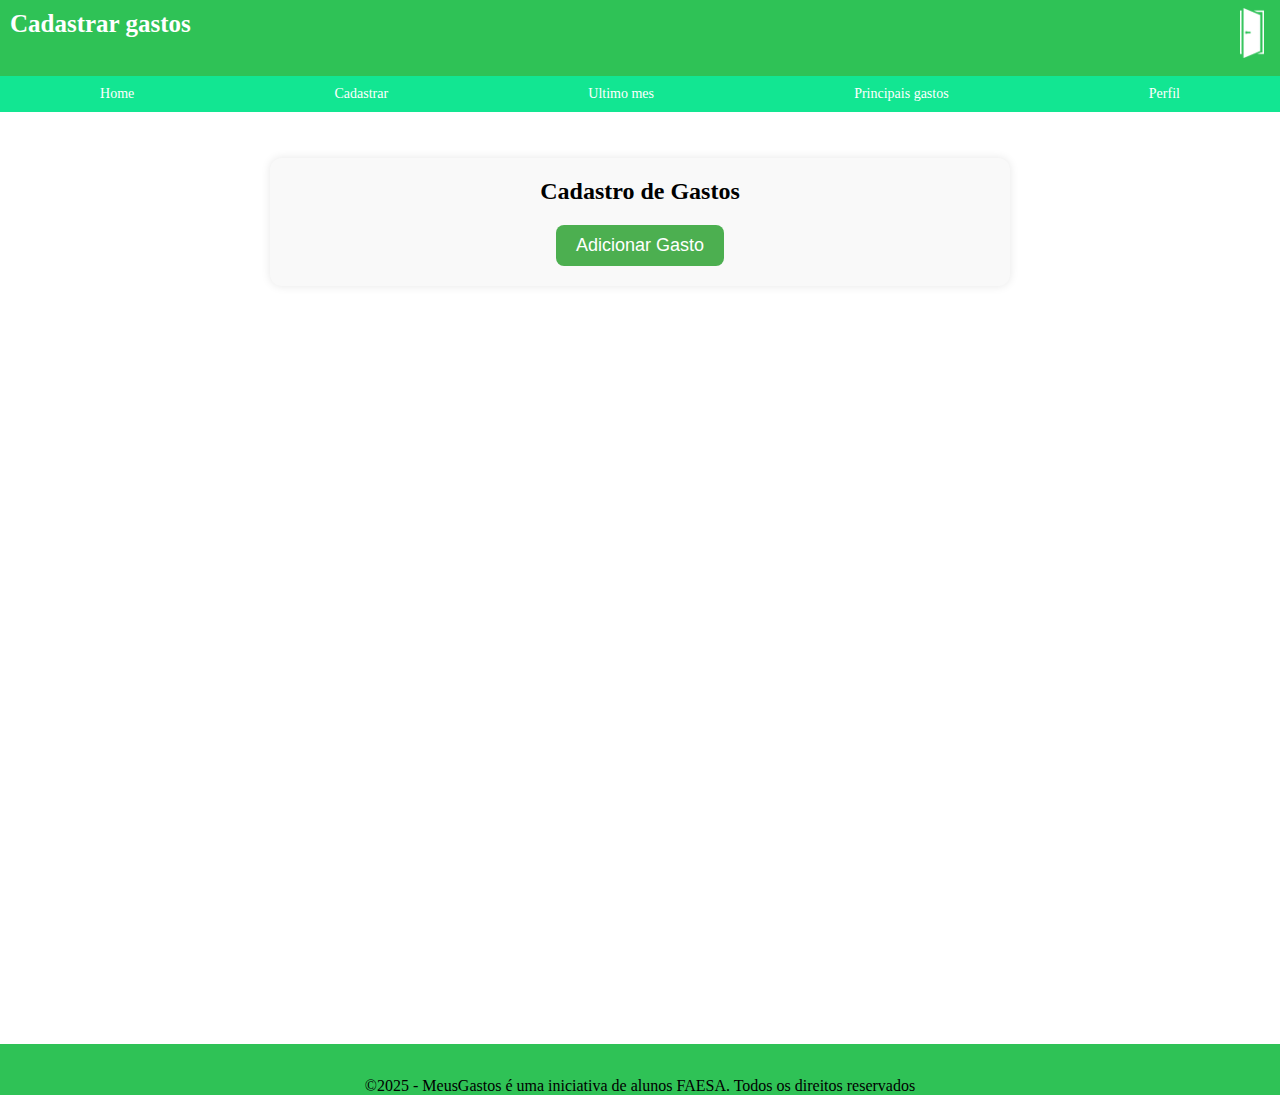
<file: Cadastro_gastos.html>
<!DOCTYPE html>

<html lang="pt-br">
<head>
<meta charset="utf-8"/>
<meta content="width=device-width, initial-scale=1.0" name="viewport"/>
<title>MeusGastos</title>
<link href="styles.css" rel="stylesheet"/>
<style>
.btn-cadastrar {
    font-size: 18px;
    padding: 10px 20px;
    background-color: #4caf50;
    color: white;
    border: none;
    border-radius: 8px;
    cursor: pointer;
    transition: background-color 0.3s ease;
}
.btn-cadastrar:hover {
    background-color: #45a049;
}
</style></head>
<body>
<nav>
<header>
<div class="pag_atual">Cadastrar gastos</div>
<div id="logout" title="Sair"><a href="Login_MeusGastos.html"><img alt="Botão de logout" class="icone" src="Icone sair.png"/></a></div>
<nav>
<section class="Menu"> <!--Menu de opções-->
<a href="index.html"><div class="MenuItem">Home</div></a> <!--Atenção para adicionar o div dentro do a, pois a ideia é transformar o campo inteiro em um link, e não apenas o testo-->
<a href="Cadastro_gastos.html"><div class="MenuItem">Cadastrar</div></a>
<a href="ultimo_mes.html"><div class="MenuItem">Ultimo mes</div></a>
<a href="principais_gastos.html"><div class="MenuItem">Principais gastos</div></a>
<a href="Perfil.html"><div class="MenuItem">Perfil</div></a>
</section>
</nav>
</header>
</nav>
<main><section style="max-width: 700px; margin: 30px auto; padding: 20px; background: #f9f9f9; border-radius: 12px; box-shadow: 0 0 10px rgba(0,0,0,0.1);"><h2 style="text-align: center; margin-bottom: 20px;">Cadastro de Gastos</h2><div align="center">
<button class="btn-cadastrar" onclick="cadastrarGasto()" p-align="center">Adicionar Gasto</button></div>
<div id="gastos"></div>
</section></main>
<nav>
<footer>
<div class="posicionamento_direitos">
<div id="direitos_autorais">©2025 - MeusGastos é uma iniciativa de alunos FAESA. Todos os direitos reservados</div>
</div>
</footer>
</nav>
<script src="Cadastro_gastos.js"></script>
</body>
</html>
</file>
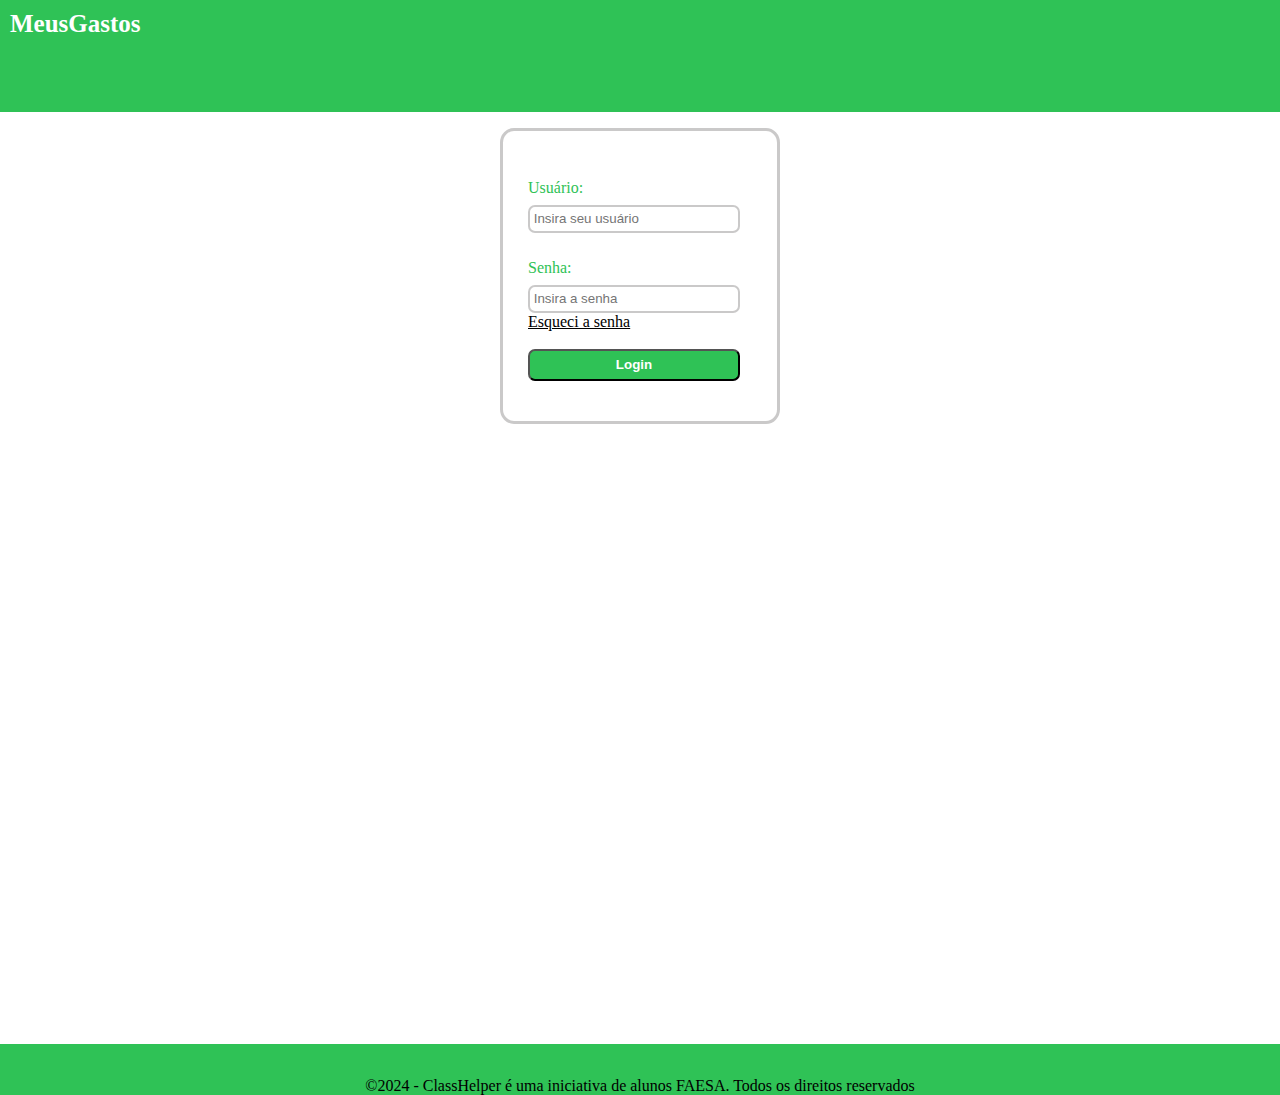
<file: Login_MeusGastos.html>
<!DOCTYPE html>
<html lang="pt-br">
<head>
    <meta charset="UTF-8">
    <meta name="viewport" content="width=device-width, initial-scale=1.0">
    <title>login - MeusGastos</title>
    <link rel="stylesheet" href="styles.css">
</head>
<body>
    <nav>
        <header>
            <div class="pag_atual">MeusGastos</div>
        </header>
    </nav>
    <nav>
        <main >
            <form action="index.html" method="post">
                <div id="login_box">
                    <section>
                        <div>
                            <p>Usuário:</p>
                        </div>
                        <div>
                            <input type="text" name="username" id="usuario" placeholder=" Insira seu usuário">
                        </div>
                        <br>
                        <div>
                            <p>Senha:</p>
                        </div>
                        <div>
                            <input type="password" name="pass" id="senha" placeholder=" Insira a senha">
                        </div>
                        <div id="recuperar_senha">
                            <a href="">Esqueci a senha</a>
                        </div>
                        <br>
                        <div>
                            <button type="submit">Login</button>
                        </div>
                    </section>
                </div>
    
            </form>
        </main>
    </nav>
    <nav>
        <footer>
            <div class="posicionamento_direitos">
                <div id="direitos_autorais">&copy;2024 - ClassHelper é uma iniciativa de alunos FAESA. Todos os direitos reservados</div>                    
            </div>
        </footer>
    </nav>
</body>
</html>
</file>
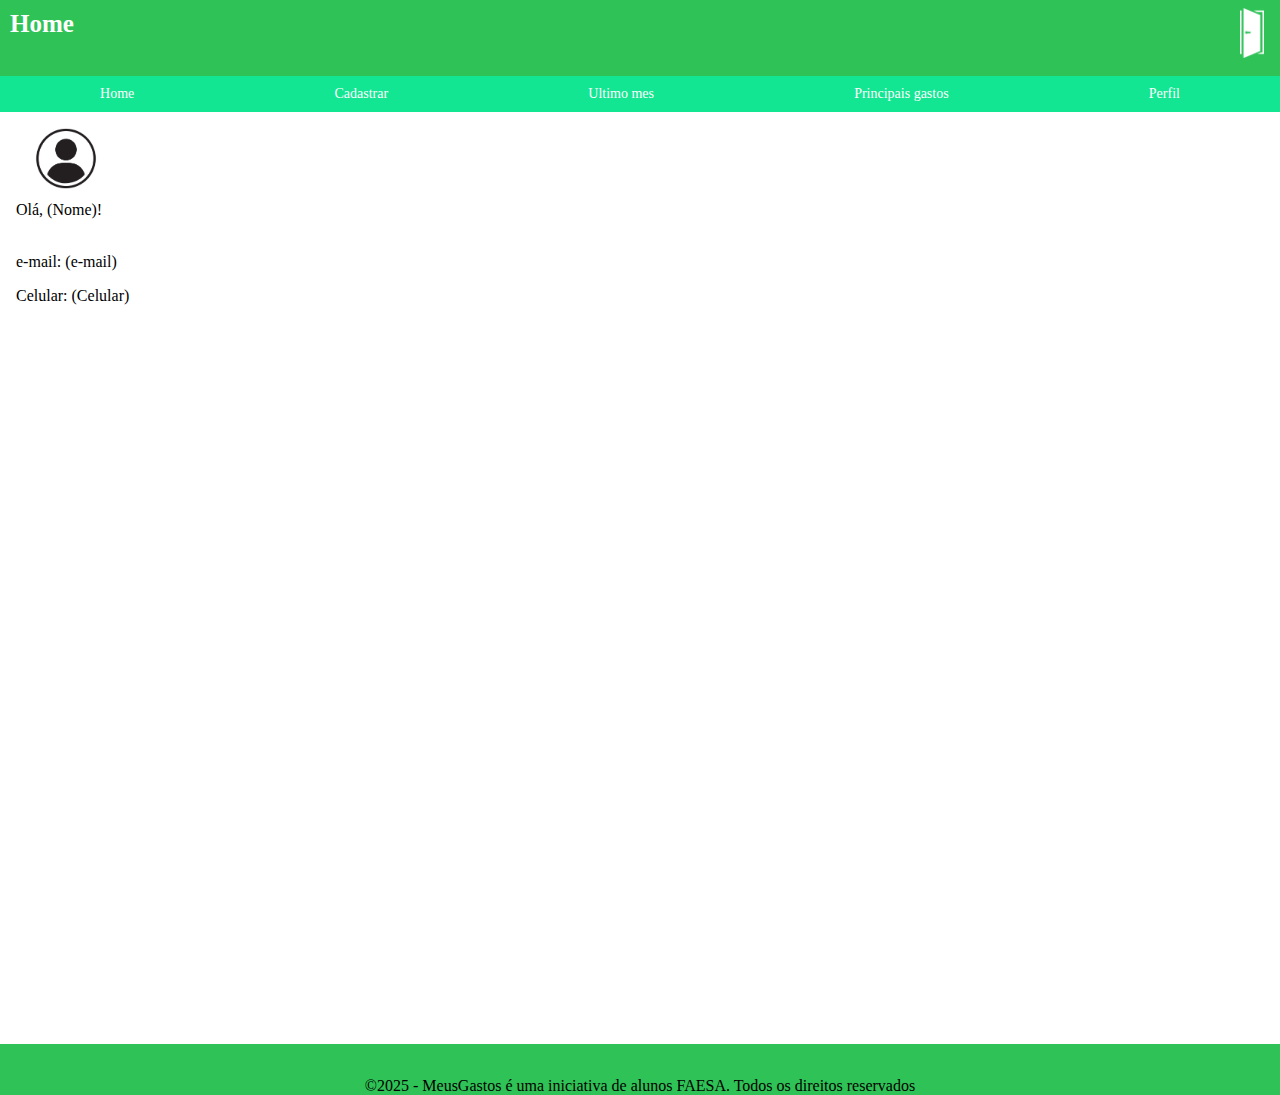
<file: Perfil.html>
<!DOCTYPE html>
<html lang="pt-br">
<head>
    <meta charset="UTF-8">
    <meta name="viewport" content="width=device-width, initial-scale=1.0">
    <title>ClassHelper</title>
    <link rel="stylesheet" href="styles.css">
</head>
<body>
    <nav>
        <header>
            <div class="pag_atual">Home</div>   
            <div id="logout" title="Sair"><a href="Login Classhelper.html"><img src="Icone sair.png" alt="Botão de logout" class="icone"></a></div>
            <nav>
            <section class="Menu"> <!--Menu de opções-->
                <a href="index.html"><div class="MenuItem">Home</div></a> <!--Atenção para adicionar o div dentro do a, pois a ideia é transformar o campo inteiro em um link, e não apenas o testo-->
                <a href="Cadastro_gastos.html"><div class="MenuItem">Cadastrar</div></a>
                <a href="ultimo_mes.html"><div class="MenuItem">Ultimo mes</div></a>
                <a href="principais_gastos.html"><div class="MenuItem">Principais gastos</div></a>
                <a href="Perfil.html"><div class="MenuItem">Perfil</div></a>
            </section>
            </nav>
        </header>
    </nav>
    <nav>
        <main>
            <img src="unknown user.png" alt="ícone usuário" class="icone">
            <p>Olá, (Nome)!</p>
            <br>
            <p>e-mail: (e-mail)</p>
            <p>Celular: (Celular)</p>


        </main>
    </nav>
    <nav>
        <footer>
            <div class="posicionamento_direitos">
                <div id="direitos_autorais">&copy;2025 - MeusGastos é uma iniciativa de alunos FAESA. Todos os direitos reservados</div>                    
            </div>
            
        </footer>
    </nav>
</body>
</html>
</file>
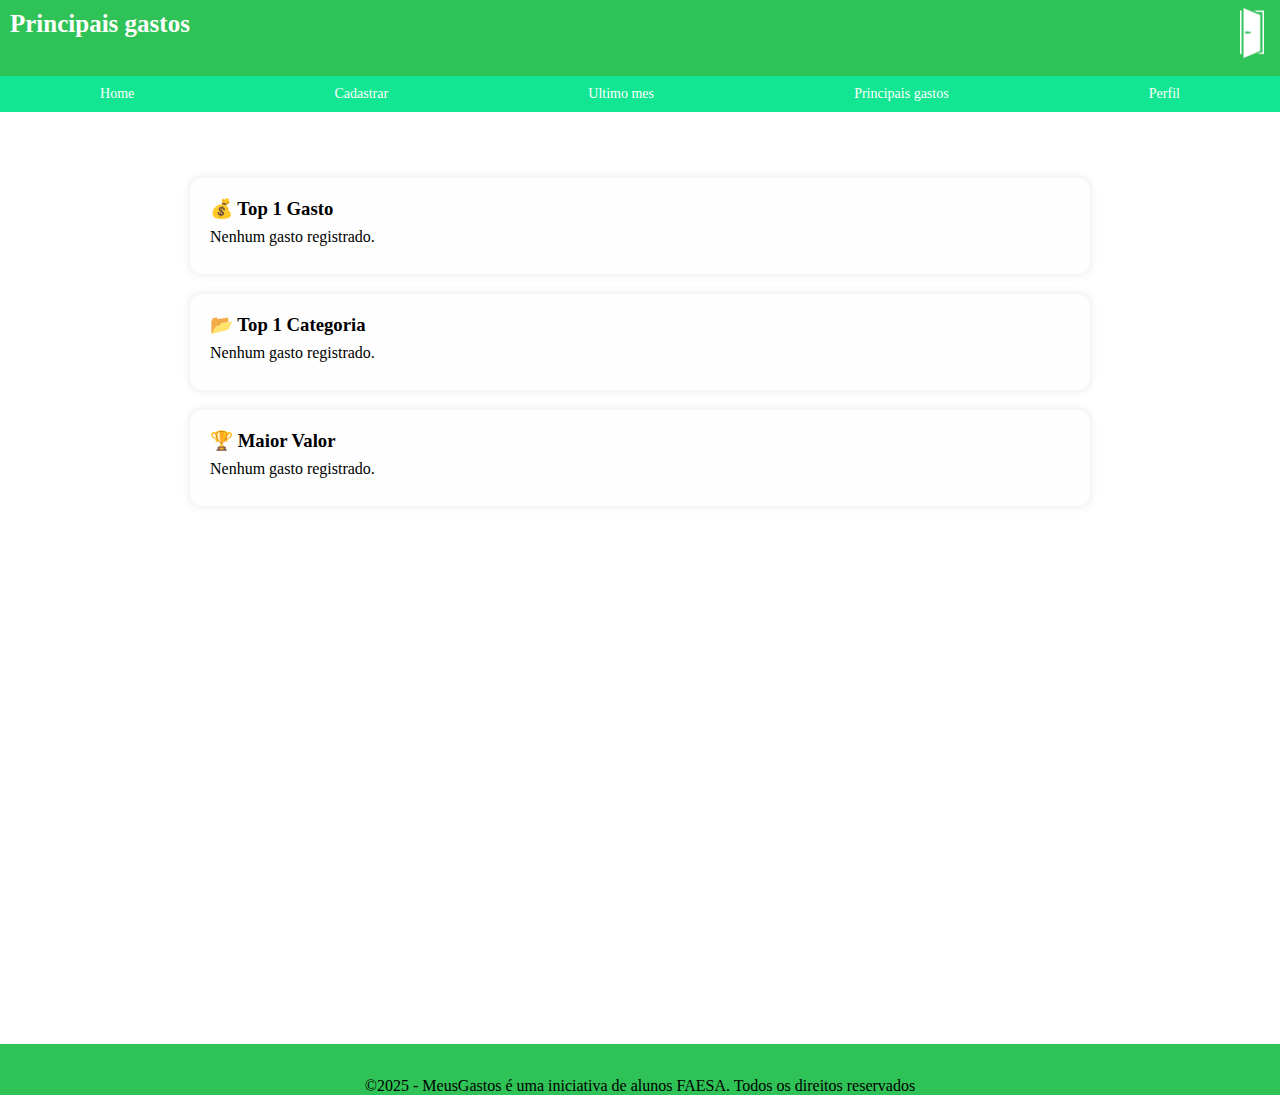
<file: principais_gastos.html>
<!DOCTYPE html>

<html lang="pt-BR">
<head>
<meta charset="utf-8"/>
<meta content="width=device-width, initial-scale=1.0" name="viewport"/>
<title>Principais Gastos - Controle Financeiro</title>
<link href="styles.css" rel="stylesheet"/>
<link href="estilo_principais.css" rel="stylesheet"/>
</head>
<body>
<!-- Header -->
<nav>
<header>
<div class="pag_atual">Principais gastos</div>
<div id="logout" title="Sair"><a href="Login_MeusGastos.html"><img alt="Botão de logout" class="icone" src="Icone sair.png"/></a></div>
<nav>
<section class="Menu"> <!--Menu de opções-->
<a href="index.html"><div class="MenuItem">Home</div></a> <!--Atenção para adicionar o div dentro do a, pois a ideia é transformar o campo inteiro em um link, e não apenas o testo-->
<a href="Cadastro_gastos.html"><div class="MenuItem">Cadastrar</div></a>
<a href="ultimo_mes.html"><div class="MenuItem">Ultimo mes</div></a>
<a href="principais_gastos.html"><div class="MenuItem">Principais gastos</div></a>
<a href="Perfil.html"><div class="MenuItem">Perfil</div></a>
</section>
</nav>
</header>
</nav>
<!-- Main Content -->
<main class="main-content"><section style="max-width: 900px; margin: 30px auto; padding: 20px; display: flex; flex-direction: column; gap: 20px;"><div style="padding: 20px; border-radius: 12px; box-shadow: 0 0 10px rgba(0,0,0,0.1); background: #fefefe;"><h3>💰 Top 1 Gasto</h3><p id="topGasto">Carregando...</p></div><div style="padding: 20px; border-radius: 12px; box-shadow: 0 0 10px rgba(0,0,0,0.1); background: #fefefe;"><h3>📂 Top 1 Categoria</h3><p id="topCategoria">Carregando...</p></div><div style="padding: 20px; border-radius: 12px; box-shadow: 0 0 10px rgba(0,0,0,0.1); background: #fefefe;"><h3>🏆 Maior Valor</h3><p id="topValor">Carregando...</p></div></section></main>
<nav>
<footer>
<div class="posicionamento_direitos">
<div id="direitos_autorais">©2025 - MeusGastos é uma iniciativa de alunos FAESA. Todos os direitos reservados</div>
</div>
</footer>
</nav>

<script>
let gastos = JSON.parse(localStorage.getItem("gastos")) || [];

if (gastos.length === 0) {
    document.getElementById("topGasto").textContent = "Nenhum gasto registrado.";
    document.getElementById("topCategoria").textContent = "Nenhum gasto registrado.";
    document.getElementById("topValor").textContent = "Nenhum gasto registrado.";
} else {
    // Top 1 Gasto
    let maiorGasto = gastos.reduce((max, item) => parseFloat(item.valor) > parseFloat(max.valor) ? item : max, gastos[0]);
    document.getElementById("topGasto").textContent = `${maiorGasto.descricao || "Sem descrição"} - R$ ${parseFloat(maiorGasto.valor).toFixed(2)}`;

    // Top 1 Categoria por soma total
    let categoriaSoma = {};
    gastos.forEach(g => {
        let cat = g.categoria || "Sem categoria";
        let val = parseFloat(g.valor || 0);
        categoriaSoma[cat] = (categoriaSoma[cat] || 0) + val;
    });

    let topCategoria = Object.entries(categoriaSoma).sort((a, b) => b[1] - a[1])[0];
    document.getElementById("topCategoria").textContent = `${topCategoria[0]} - R$ ${topCategoria[1].toFixed(2)}`;

    // Top 1 Valor
    let maiorValor = Math.max(...gastos.map(g => parseFloat(g.valor || 0)));
    document.getElementById("topValor").textContent = `R$ ${maiorValor.toFixed(2)}`;
}
</script></body>
</html>
</file>
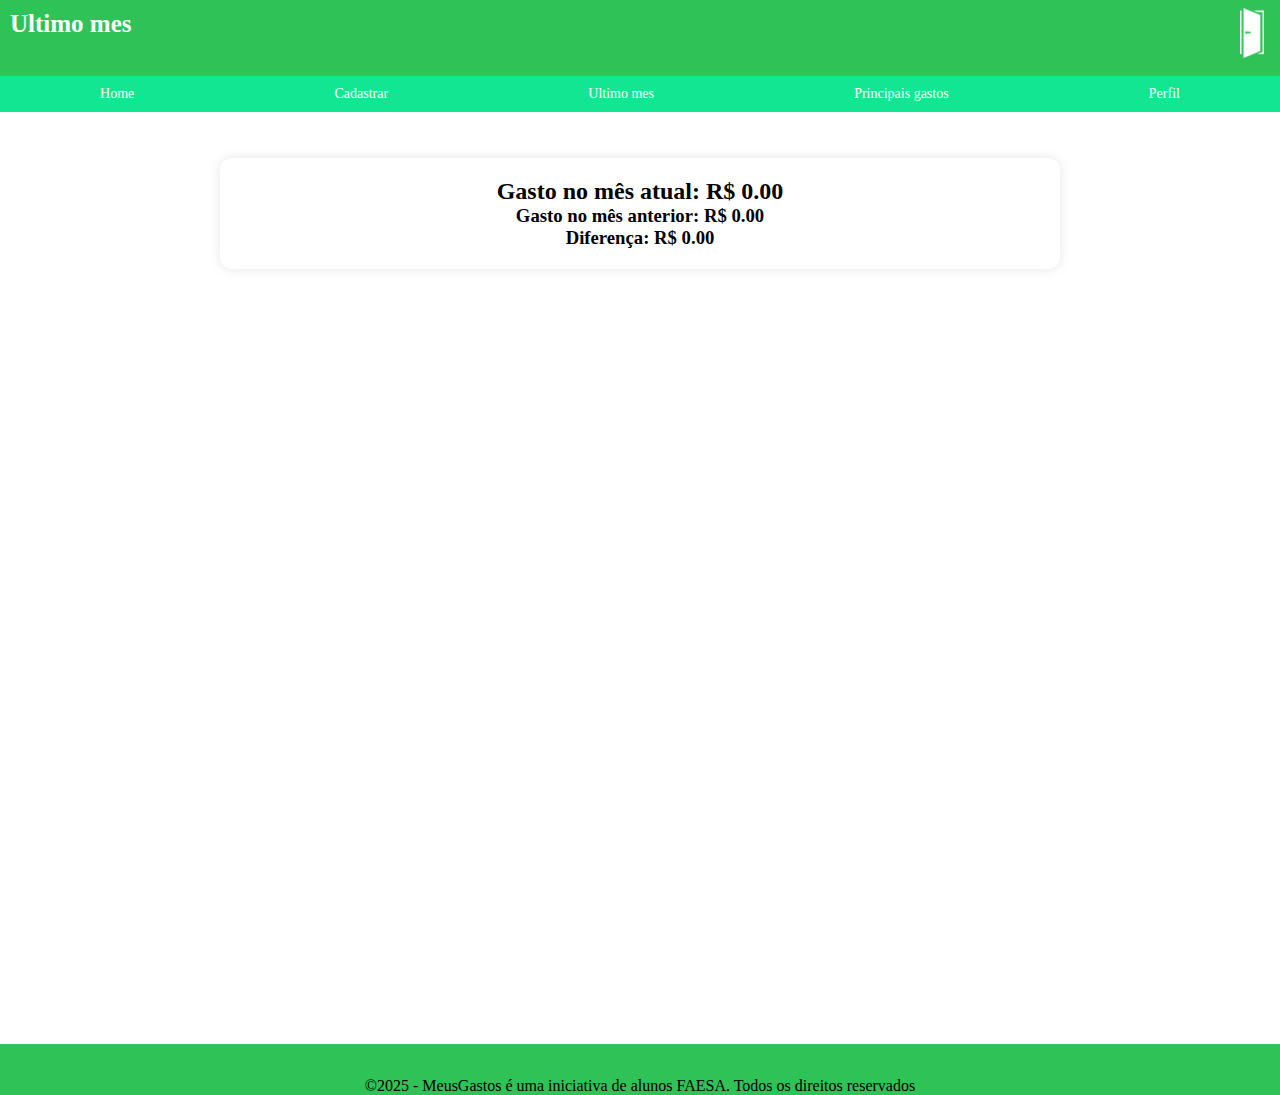
<file: ultimo_mes.html>
<!DOCTYPE html>

<html lang="pt-br">
<head>
<meta charset="utf-8"/>
<meta content="width=device-width, initial-scale=1.0" name="viewport"/>
<title>MeusGastos</title>
<link href="styles.css" rel="stylesheet"/>
</head>
<body>
<nav>
<header>
<div class="pag_atual">Ultimo mes</div>
<div id="logout" title="Sair"><a href="Login_MeusGastos.html"><img alt="Botão de logout" class="icone" src="Icone sair.png"/></a></div>
<nav>
<section class="Menu"> <!--Menu de opções-->
<a href="index.html"><div class="MenuItem">Home</div></a> <!--Atenção para adicionar o div dentro do a, pois a ideia é transformar o campo inteiro em um link, e não apenas o testo-->
<a href="Cadastro_gastos.html"><div class="MenuItem">Cadastrar</div></a>
<a href="ultimo_mes.html"><div class="MenuItem">Ultimo mes</div></a>
<a href="principais_gastos.html"><div class="MenuItem">Principais gastos</div></a>
<a href="Perfil.html"><div class="MenuItem">Perfil</div></a>
</section>
</nav>
</header>
</nav>
<main><section style="max-width: 800px; margin: 30px auto; padding: 20px; background: #fff; border-radius: 12px; box-shadow: 0 0 12px rgba(0,0,0,0.1); text-align: center;"><h2 id="totalMes">Gasto no mês atual: carregando...</h2><h3 id="totalAnterior">Gasto no mês anterior: carregando...</h3><h3 id="diferenca">Diferença: carregando...</h3></section></main>
<nav>
<footer>
<div class="posicionamento_direitos">
<div id="direitos_autorais">©2025 - MeusGastos é uma iniciativa de alunos FAESA. Todos os direitos reservados</div>
</div>
</footer>
</nav>

<script>
let gastos = JSON.parse(localStorage.getItem("gastos")) || [];

let now = new Date();
let mesAtual = now.getMonth();
let anoAtual = now.getFullYear();
let mesAnterior = mesAtual === 0 ? 11 : mesAtual - 1;
let anoAnterior = mesAtual === 0 ? anoAtual - 1 : anoAtual;

let totalAtual = 0;
let totalAnt = 0;

gastos.forEach(gasto => {
    let data = new Date(gasto.data);
    if (data.getMonth() === mesAtual && data.getFullYear() === anoAtual) {
        totalAtual += parseFloat(gasto.valor || 0);
    } else if (data.getMonth() === mesAnterior && data.getFullYear() === anoAnterior) {
        totalAnt += parseFloat(gasto.valor || 0);
    }
});

document.getElementById("totalMes").textContent = "Gasto no mês atual: R$ " + totalAtual.toFixed(2);
document.getElementById("totalAnterior").textContent = "Gasto no mês anterior: R$ " + totalAnt.toFixed(2);

let dif = totalAtual - totalAnt;
let diffText = dif.toFixed(2);
let diffEl = document.getElementById("diferenca");

if (dif > 0) {
    diffEl.textContent = "Diferença: +" + diffText;
    diffEl.style.color = "red";
} else if (dif < 0) {
    diffEl.textContent = "Diferença: " + diffText;
    diffEl.style.color = "green";
} else {
    diffEl.textContent = "Diferença: R$ 0.00";
    diffEl.style.color = "black";
}
</script></body>
</html>
</file>
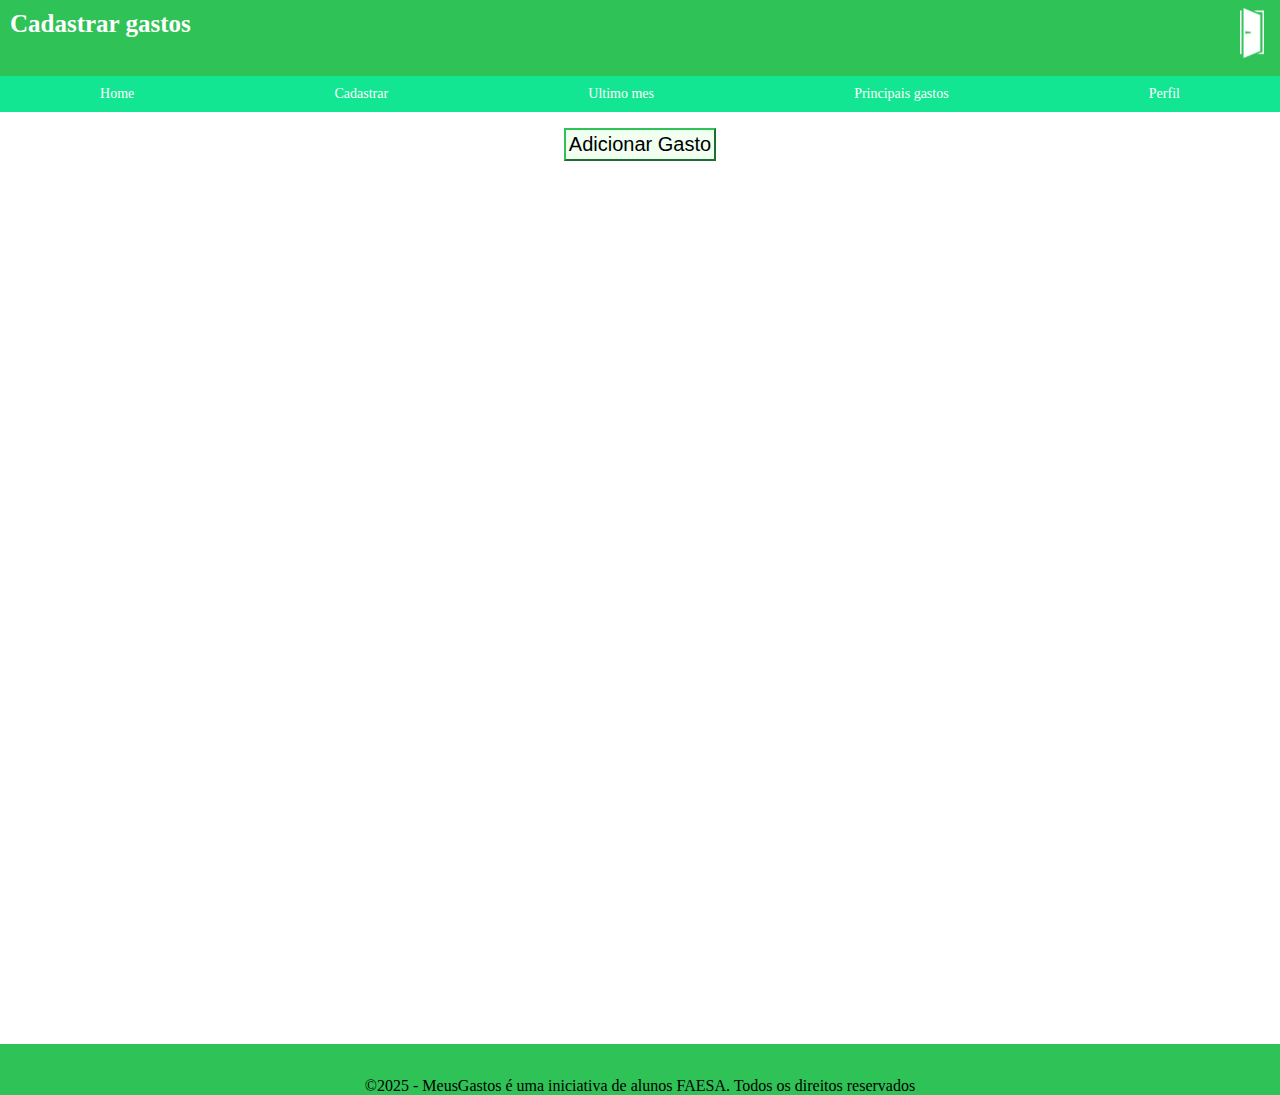
<file: projeto2025/Cadastro_gastos.html>
<!DOCTYPE html>
<html lang="pt-br">
<head>
    <meta charset="UTF-8">
    <meta name="viewport" content="width=device-width, initial-scale=1.0">
    <title>MeusGastos</title>
    <link rel="stylesheet" href="styles.css">
</head>
<body>
    <nav>
        <header>
            <div class="pag_atual" >Cadastrar gastos</div>   
            <div id="logout" title="Sair"><a href="Login_MeusGastos.html"><img src="Icone sair.png" alt="Botão de logout" class="icone"></a></div>
            <nav>
            <section class="Menu"> <!--Menu de opções-->
                <a href="index.html"><div class="MenuItem">Home</div></a> <!--Atenção para adicionar o div dentro do a, pois a ideia é transformar o campo inteiro em um link, e não apenas o testo-->
                <a href="Calendário.html"><div class="MenuItem">Cadastrar</div></a>
                <a href="ultimo_mes.html"><div class="MenuItem">Ultimo mes</div></a>
                <a href="Classes.html"><div class="MenuItem">Principais gastos</div></a>
                <a href="Perfil.html"><div class="MenuItem">Perfil</div></a>
                
            </section>
            </nav>
        </header>
    </nav>

    <main>
        <div align="center">
            
        <button p-align="center" style="font-size: 20px; padding: 3px; border-color: rgb(47, 194, 86); background-color: honeydew; " onclick="cadastrarGasto()">Adicionar Gasto</button></div>
        <div id="gastos"></div>
    </main>
                   

    <nav>
        <footer>
            <div class="posicionamento_direitos">
                <div id="direitos_autorais">&copy;2025 - MeusGastos é uma iniciativa de alunos FAESA. Todos os direitos reservados</div>                    
            </div>
        </footer>
    </nav>

    <script src="Cadastro_gastos.js"></script>
</body>
</html>
</file>
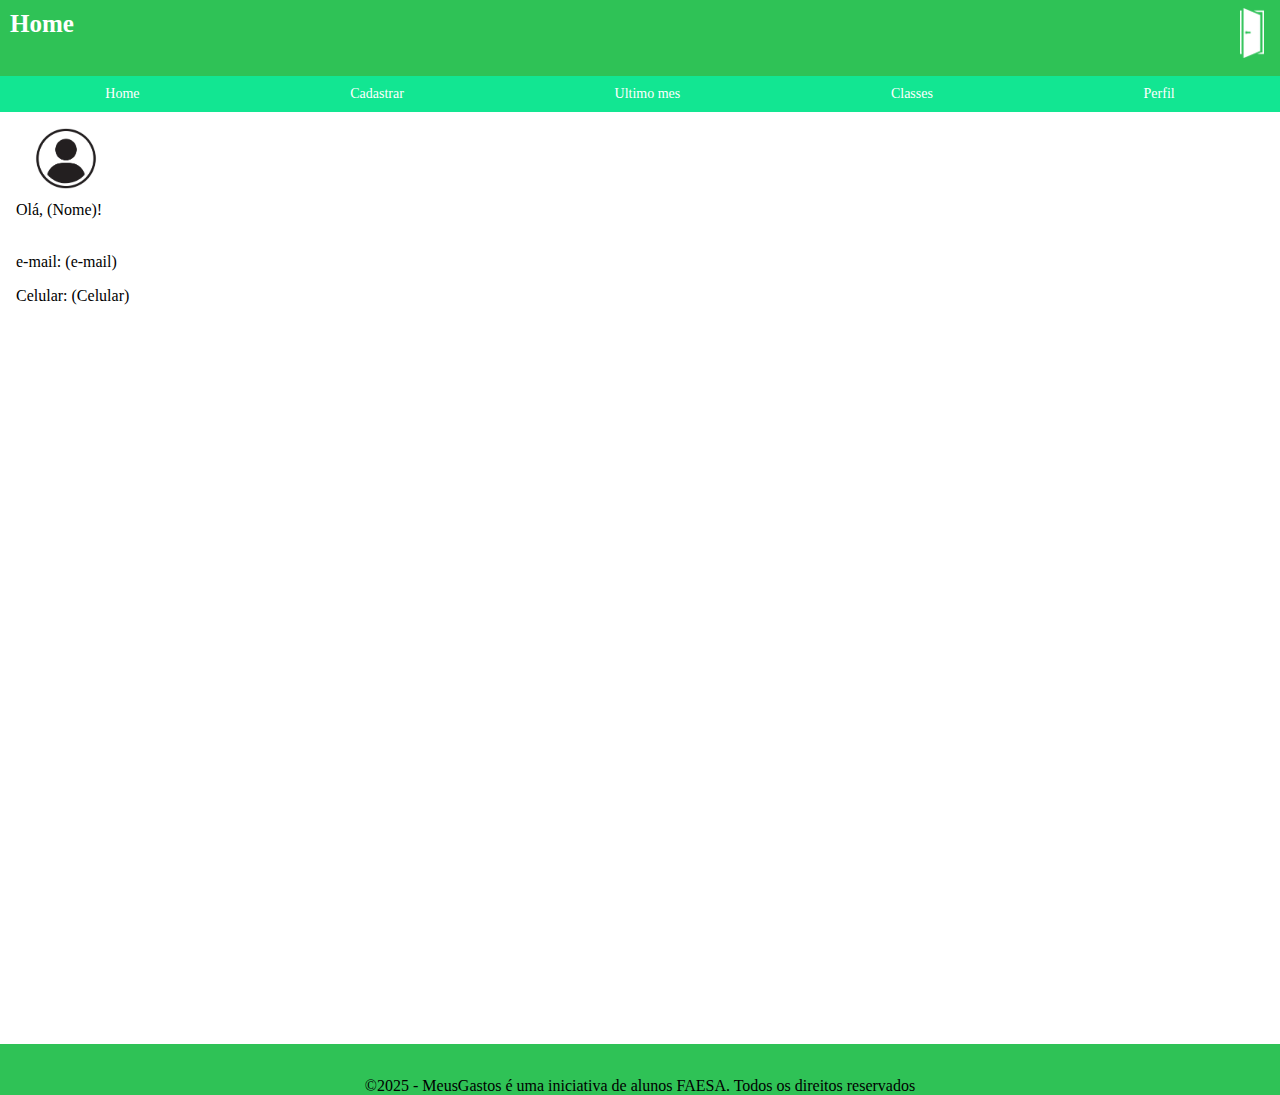
<file: projeto2025/Perfil.html>
<!DOCTYPE html>
<html lang="pt-br">
<head>
    <meta charset="UTF-8">
    <meta name="viewport" content="width=device-width, initial-scale=1.0">
    <title>ClassHelper</title>
    <link rel="stylesheet" href="styles.css">
</head>
<body>
    <nav>
        <header>
            <div class="pag_atual">Home</div>   
            <div id="logout" title="Sair"><a href="Login Classhelper.html"><img src="Icone sair.png" alt="Botão de logout" class="icone"></a></div>
            <nav>
            <section class="Menu"> <!--Menu de opções-->
                <a href="index.html"><div class="MenuItem">Home</div></a> <!--Atenção para adicionar o div dentro do a, pois a ideia é transformar o campo inteiro em um link, e não apenas o testo-->
                <a href="Cadastro_gastos.html"><div class="MenuItem">Cadastrar</div></a>
                <a href="ultimo_mes.html"><div class="MenuItem">Ultimo mes</div></a>
                <a href="Classes.html"><div class="MenuItem">Classes</div></a>
                <a href="Perfil.html"><div class="MenuItem">Perfil</div></a>
            </section>
            </nav>
        </header>
    </nav>
    <nav>
        <main>
            <img src="unknown user.png" alt="ícone usuário" class="icone">
            <p>Olá, (Nome)!</p>
            <br>
            <p>e-mail: (e-mail)</p>
            <p>Celular: (Celular)</p>


        </main>
    </nav>
    <nav>
        <footer>
            <div class="posicionamento_direitos">
                <div id="direitos_autorais">&copy;2025 - MeusGastos é uma iniciativa de alunos FAESA. Todos os direitos reservados</div>                    
            </div>
            
        </footer>
    </nav>
</body>
</html>
</file>
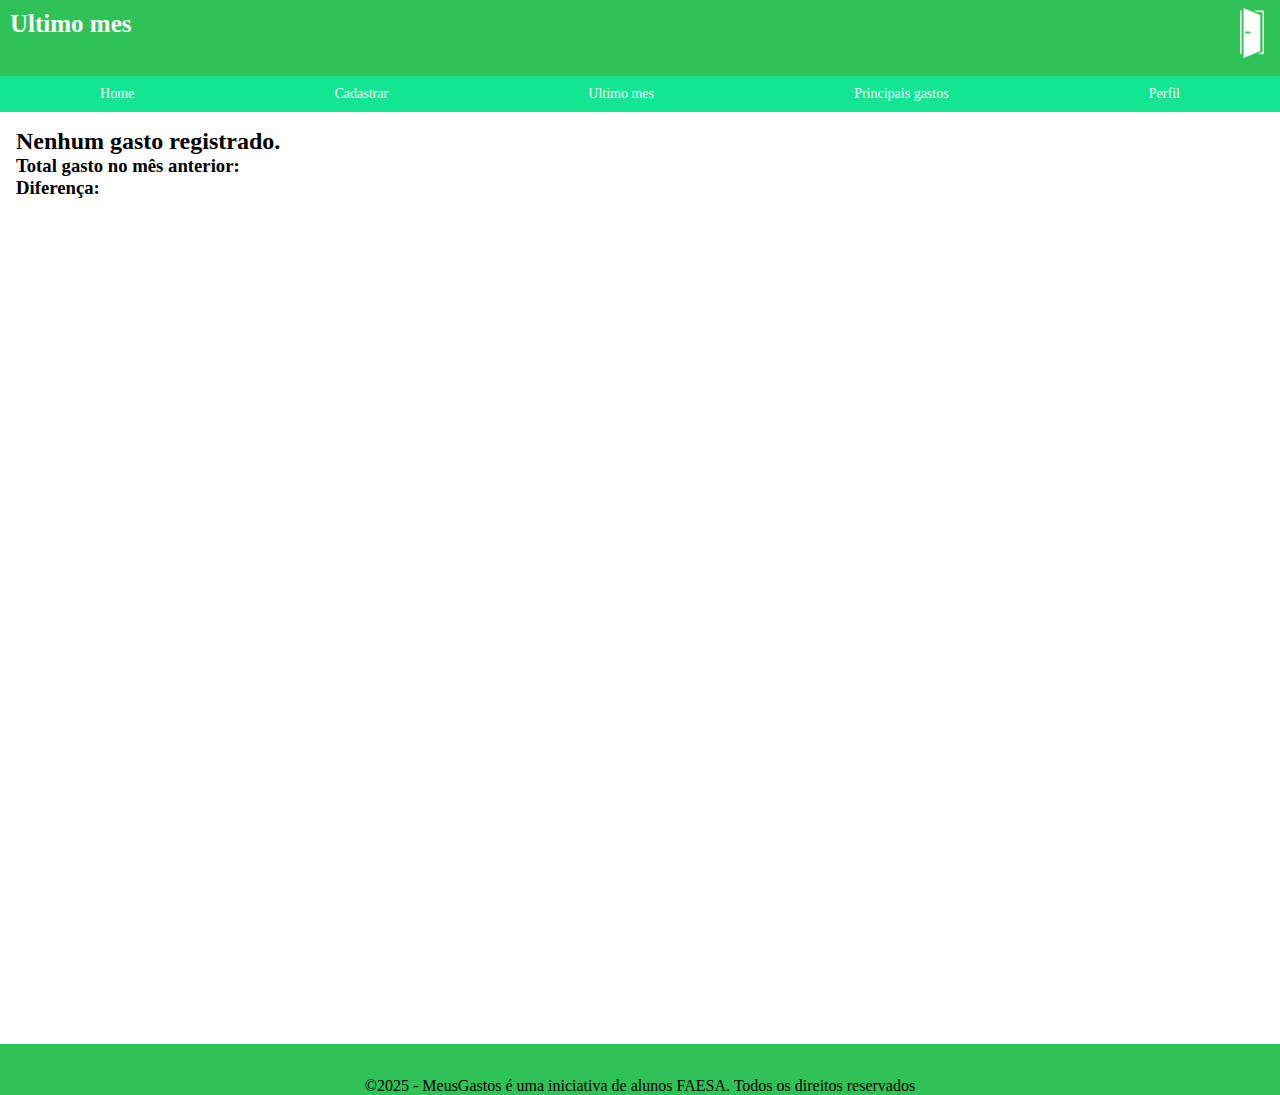
<file: projeto2025/ultimo_mes.html>
<!DOCTYPE html>
<html lang="pt-br">
<head>
    <meta charset="UTF-8">
    <meta name="viewport" content="width=device-width, initial-scale=1.0">
    <title>MeusGastos</title>
    <link rel="stylesheet" href="styles.css">
</head>
<body>
    <nav>
        <header>
            <div class="pag_atual" >Ultimo mes</div>   
            <div id="logout" title="Sair"><a href="Login_MeusGastos.html"><img src="Icone sair.png" alt="Botão de logout" class="icone"></a></div>
            <nav>
            <section class="Menu"> <!--Menu de opções-->
                <a href="index.html"><div class="MenuItem">Home</div></a> <!--Atenção para adicionar o div dentro do a, pois a ideia é transformar o campo inteiro em um link, e não apenas o testo-->
                <a href="Cadastro_gastos.html"><div class="MenuItem">Cadastrar</div></a>
                <a href="ultimo_mes.html"><div class="MenuItem">Ultimo mes</div></a>
                <a href="Classes.html"><div class="MenuItem">Principais gastos</div></a>
                <a href="Perfil.html"><div class="MenuItem">Perfil</div></a>
                
            </section>
            </nav>
        </header>
    </nav>

    
    <main><h2 id="totalMes">Carregando...</h2>
        
    <h3 id="totalAnterior">Total gasto no mês anterior: </h3>
    <h3 id="diferenca">Diferença: </h3>

    </main>

                   

    <nav>
        <footer>
            <div class="posicionamento_direitos">
                <div id="direitos_autorais">&copy;2025 - MeusGastos é uma iniciativa de alunos FAESA. Todos os direitos reservados</div>                    
            </div>
            
        </footer>
    </nav>
    <script src="ultimo_mes.js"></script>
    


</body>
</html>
</file>
<file: styles.css>
/*Gerais: 
{
*/
*{
    margin: 0;
    padding: 0; /*Elimina bordas e margens, encaixando a pÃ¡gina Ã  beirada da tela*/
}
body{
    font-family:'Times New Roman', 'Gill Sans MT', 'Calibri', 'Trebuchet MS', 'sans-serif';
    background-color: rgb(255, 255, 255);
}
a{
    text-decoration: none;
    color: white; /*Retira efeitos de linksm como sublinhados e cores diferentes*/
}
p{
    padding-top: 0.5rem;
    padding-bottom: 0.5rem; /*Cria espaÃ§amento entre as linhas do texto exibido*/
}
header{
    background-color: rgb(47, 194, 86);
    height: 7rem; /*Define a altura do cabeÃ§alho*/
    position: relative;
}
main{
    min-height: 100vh; /*Certifica que o main ocupa todo o espaÃ§o dedicado a ele. Se removido, o Footer irÃ¡ subir, pois haverÃ¡ espaÃ§o vago*/
    padding: 1rem; /*Borda para que o texto nÃ£o fique colado na margem*/
}
footer{
    align-self: last baseline;
    text-align: center;
    display: flex;
    flex-direction: row;
    background-color: rgb(47, 194, 86);
    height: 3.2rem; /*Altura do rodapÃ©*/
}
/*
}
*/



.pag_atual{ /*O nome no topo da pÃ¡gina, que indica em qual pÃ¡gina estamos*/
    padding: 10px;
    font-size: 25px;
    font-weight: bold;
    color: white;
    width: fit-content; /*A largura da div serÃ¡ apenas o necessÃ¡rio para encaixar o conteÃºdo*/
}
.Menu{
    display: grid; /*Define o menu como grid (utilizado para fazer a disposiÃ§Ã£o dos botÃµes*/
    grid-template-columns: auto auto auto auto auto; /*Define o espaÃ§o de cada um dos botÃµes*/
    grid-template-rows: auto; /*Limita a disposiÃ§Ã£o a uma linha. Se removido, as opÃ§Ãµes serÃ£o alinhadas uma abaixo da outras, todas ao centro da pÃ¡gina*/
    background-color: rgb(18, 230, 146);
    position: absolute;
    bottom: 0;
    left: 0;
    right: 0;
    top: auto;
}
.MenuItem{ /*FormataÃ§Ã£o das opÃ§Ãµes do Menu*/
    font-size: 14px;
    margin: 10px;
    text-align: center;
    color: white;
}

.Menu a:hover{
    background-color: rgb(45, 105, 81);
}
.content{
    display: flex;
    flex-direction: column;
}
.icone{
    width: 100px; /*Tamanho de imagem para icones como o perfil de aluno sem foto*/
}
.calendario{
    width: fit-content;
    height: fit-content;
    align-items: center;
}
.conteiner_centralizado{
    padding-top: 1rem;
    display: flex;
    flex-direction: column;
    width: 100%;
    align-items: center;
    gap: 1rem;
}
.aviso{
    border-style: solid;
    border-color: rgba(195, 193, 193, 0.878); /*Cor da borda*/
    border-radius: 7px;
    min-height: 7rem;
    width: 50rem;
    padding: 2em ;
}
.titulo_aviso{
    font-weight: bold; /*Fonte negrito*/
    width: fit-content; /*garante que o item ocuparÃ¡ apenas o espaÃ§o do conteÃºdo, ao invÃ©s da linha inteira*/
}
.data_aviso{
    display: inline; /*Possibilita a inserÃ§Ã£o de mais de uma tag p na mesma linha (evita a quebra de linha)*/
    width: fit-content;
    padding-right: 3rem;
}
.anexo{
    width: 2.5em;
}
.posicionamento_direitos{
    padding-bottom: 0.1rem; /*sem um espaÃ§o, sobra uma pequena parte branca abaixo do rodapÃ©, usada para encaixar partes de letras que passam abaixo da linha, como um 'p' ou 'Ã§'*/
    display: flex;
    height: 1em;
    width: 100%;
    align-self: last baseline; /*Alinha Ã  Ãºltima linha*/
    justify-content: center; /*centraliza verticalmente Ã  linha*/
    align-items: center; /*centraliza horizontlmente Ã  linha*/
}
#direitos_autorais{
    width: fit-content;
}   
#botao_reclamacao{
    position: fixed; /*Fixa o botÃ£o de reclamaÃ§Ã£o conforme os parÃ¢metros abaixo, independente do usuÃ¡rio rolar a tela*/
    bottom: 0.3em;
    right: 0.3em;
    top: auto;
    left: auto;
    z-index: 100; /*Comando utilizado para definir qual item estarÃ¡ por cima na exibiÃ§Ã£o, nÃºmeros menores que esse estarÃ£o abaixo, e vice-versa*/
    /*ATENÃ‡ÃƒO, o comando z-index deve ser utilizado com cautela, pois o excesso pode atrapalhar o desempenho da pÃ¡gina, a deixando pesada.*/
}
#botao_reclamacao img{
    height: 40px;
}
#login_box{
    padding: 2%;
    width: 14em;
    height: 15em;
    align-items: center; 
    border-style: solid; /*Borda lisa*/
    border-color: rgba(195, 193, 193, 0.878); /*Cor da borda*/
    border-radius: 5%;    /*Arredonda as quinas bas borda*/
    display: flex; /*Para poder alterar a posiÃ§Ã£o da caixa*/
    justify-self: center;    /*ApÃ³s o uso do display: flex, Ã© utilizado para definir onde deve ficar o quadro, ao centro, nesse caso*/
}
#login_box input{
    height: 1.5rem;
    width: 13rem; 
    border-radius: 7px 7px;
    border-color: rgba(195, 193, 193, 0.878);
    border-style: solid;
}
#login_box p{
    color: rgb(47, 194, 86);
}
#login_box button{
    width: 100%;
    height: 2rem;
    color: white;
    font-weight: bold;
    border-radius: 7px;
    background-color:rgb(47, 194, 86);
}
#logout{
    position: absolute; /*Para posicionar. Lembre-se que ele precisa estar dentro de um atributp pai que esteja definido como 'position: relative'*/
    right: 0.5em;
    top: 0;
    padding: 0.5em;
}
#logout img{
    width: 1.5em;
}
#recuperar_senha a{
    color: black;
    text-decoration: underline;
}
#recuperar_senha a:visited{
    color: black;
    text-decoration: underline;
}
.botao_add_evento {
    margin-top: -10px;
    color: green;
}
.classes{
    .titulo_materia{
        font-weight: bold;
        font-size: 20px;
        font-style: italic;
    }
    border-style: solid;
    border-color: rgba(195, 193, 193, 0.878); /*Cor da borda*/
    border-radius: 7px;
    min-height: 7rem;
    width: 50rem;
    padding: 2em ;
}

.hora_inicio_materia{
    display: inline; /*Possibilita a inserÃ§Ã£o de mais de uma tag p na mesma linha (evita a quebra de linha)*/
    width: fit-content;
    padding-right: 3rem;
}
.hora_final_materia{
    display: inline; /*Possibilita a inserÃ§Ã£o de mais de uma tag p na mesma linha (evita a quebra de linha)*/
    width: fit-content;
    padding-right: 3rem;
}

.dia_home {
    font-size: 50px;
    width: 10px;
    margin-top: 25px;
    margin-left: 14vh;
   
}

.aviso_principal_home{
    font-size: 25px;
    margin-top: -15%;
    border-style: solid;
    border-color: rgba(195, 193, 193, 0.878); /*Cor da borda*/
    border-radius: 7px;
    min-height: 5rem;
    width: 30rem;
    padding: 1rem;
}
.atv_dia_home{
    font-size: 25px;
    border-style: solid;
    border-color: rgba(195, 193, 193, 0.878); /*Cor da borda*/
    border-radius: 7px;
    min-height: 5rem;
    width: 30rem;
    padding: 1rem;
}
.numero_atv {
    font-size: 50px;
    font-weight: bold;
}
.login_box{
    align-items: center;
}
#graficoPizza{
    width: 50px;
    height: 50px;
}
</file>
<file: estilo_principais.css>
.titulo-principais {
  font-size: 1.8rem;
  margin-bottom: 1rem;
  color: #333;
  text-align: center;
}

.card-gasto {
  background-color: #ffffff;
  padding: 1rem 1.5rem;
  margin-bottom: 1rem;
  border-left: 5px solid #4CAF50;
  border-radius: 8px;
  box-shadow: 0 2px 8px rgba(0, 0, 0, 0.05);
}

.card-gasto h3 {
  margin-top: 0;
  color: #4CAF50;
}

.card-gasto p {
  margin: 0.2rem 0;
  color: #555;
}

.mensagem {
  text-align: center;
  color: #777;
  margin-top: 2rem;
}
</file>
<file: projeto2025/styles.css>
/*Gerais: 
{
*/
*{
    margin: 0;
    padding: 0; /*Elimina bordas e margens, encaixando a pÃ¡gina Ã  beirada da tela*/
}
body{
    font-family:'Times New Roman', 'Gill Sans MT', 'Calibri', 'Trebuchet MS', 'sans-serif';
    background-color: rgb(255, 255, 255);
}
a{
    text-decoration: none;
    color: white; /*Retira efeitos de linksm como sublinhados e cores diferentes*/
}
p{
    padding-top: 0.5rem;
    padding-bottom: 0.5rem; /*Cria espaÃ§amento entre as linhas do texto exibido*/
}
header{
    background-color: rgb(47, 194, 86);
    height: 7rem; /*Define a altura do cabeÃ§alho*/
    position: relative;
}
main{
    min-height: 100vh; /*Certifica que o main ocupa todo o espaÃ§o dedicado a ele. Se removido, o Footer irÃ¡ subir, pois haverÃ¡ espaÃ§o vago*/
    padding: 1rem; /*Borda para que o texto nÃ£o fique colado na margem*/
}
footer{
    align-self: last baseline;
    text-align: center;
    display: flex;
    flex-direction: row;
    background-color: rgb(47, 194, 86);
    height: 3.2rem; /*Altura do rodapÃ©*/
}
/*
}
*/



.pag_atual{ /*O nome no topo da pÃ¡gina, que indica em qual pÃ¡gina estamos*/
    padding: 10px;
    font-size: 25px;
    font-weight: bold;
    color: white;
    width: fit-content; /*A largura da div serÃ¡ apenas o necessÃ¡rio para encaixar o conteÃºdo*/
}
.Menu{
    display: grid; /*Define o menu como grid (utilizado para fazer a disposiÃ§Ã£o dos botÃµes*/
    grid-template-columns: auto auto auto auto auto; /*Define o espaÃ§o de cada um dos botÃµes*/
    grid-template-rows: auto; /*Limita a disposiÃ§Ã£o a uma linha. Se removido, as opÃ§Ãµes serÃ£o alinhadas uma abaixo da outras, todas ao centro da pÃ¡gina*/
    background-color: rgb(18, 230, 146);
    position: absolute;
    bottom: 0;
    left: 0;
    right: 0;
    top: auto;
}
.MenuItem{ /*FormataÃ§Ã£o das opÃ§Ãµes do Menu*/
    font-size: 14px;
    margin: 10px;
    text-align: center;
    color: white;
}

.Menu a:hover{
    background-color: rgb(45, 105, 81);
}
.content{
    display: flex;
    flex-direction: column;
}
.icone{
    width: 100px; /*Tamanho de imagem para icones como o perfil de aluno sem foto*/
}
.calendario{
    width: fit-content;
    height: fit-content;
    align-items: center;
}
.conteiner_centralizado{
    padding-top: 1rem;
    display: flex;
    flex-direction: column;
    width: 100%;
    align-items: center;
    gap: 1rem;
}
.aviso{
    border-style: solid;
    border-color: rgba(195, 193, 193, 0.878); /*Cor da borda*/
    border-radius: 7px;
    min-height: 7rem;
    width: 50rem;
    padding: 2em ;
}
.titulo_aviso{
    font-weight: bold; /*Fonte negrito*/
    width: fit-content; /*garante que o item ocuparÃ¡ apenas o espaÃ§o do conteÃºdo, ao invÃ©s da linha inteira*/
}
.data_aviso{
    display: inline; /*Possibilita a inserÃ§Ã£o de mais de uma tag p na mesma linha (evita a quebra de linha)*/
    width: fit-content;
    padding-right: 3rem;
}
.anexo{
    width: 2.5em;
}
.posicionamento_direitos{
    padding-bottom: 0.1rem; /*sem um espaÃ§o, sobra uma pequena parte branca abaixo do rodapÃ©, usada para encaixar partes de letras que passam abaixo da linha, como um 'p' ou 'Ã§'*/
    display: flex;
    height: 1em;
    width: 100%;
    align-self: last baseline; /*Alinha Ã  Ãºltima linha*/
    justify-content: center; /*centraliza verticalmente Ã  linha*/
    align-items: center; /*centraliza horizontlmente Ã  linha*/
}
#direitos_autorais{
    width: fit-content;
}   
#botao_reclamacao{
    position: fixed; /*Fixa o botÃ£o de reclamaÃ§Ã£o conforme os parÃ¢metros abaixo, independente do usuÃ¡rio rolar a tela*/
    bottom: 0.3em;
    right: 0.3em;
    top: auto;
    left: auto;
    z-index: 100; /*Comando utilizado para definir qual item estarÃ¡ por cima na exibiÃ§Ã£o, nÃºmeros menores que esse estarÃ£o abaixo, e vice-versa*/
    /*ATENÃ‡ÃƒO, o comando z-index deve ser utilizado com cautela, pois o excesso pode atrapalhar o desempenho da pÃ¡gina, a deixando pesada.*/
}
#botao_reclamacao img{
    height: 40px;
}
#login_box{
    padding: 2%;
    width: 14em;
    height: 15em;
    align-items: center; 
    border-style: solid; /*Borda lisa*/
    border-color: rgba(195, 193, 193, 0.878); /*Cor da borda*/
    border-radius: 5%;    /*Arredonda as quinas bas borda*/
    display: flex; /*Para poder alterar a posiÃ§Ã£o da caixa*/
    justify-self: center;    /*ApÃ³s o uso do display: flex, Ã© utilizado para definir onde deve ficar o quadro, ao centro, nesse caso*/
}
#login_box input{
    height: 1.5rem;
    width: 13rem; 
    border-radius: 7px 7px;
    border-color: rgba(195, 193, 193, 0.878);
    border-style: solid;
}
#login_box p{
    color: rgb(47, 194, 86);
}
#login_box button{
    width: 100%;
    height: 2rem;
    color: white;
    font-weight: bold;
    border-radius: 7px;
    background-color:rgb(47, 194, 86);
}
#logout{
    position: absolute; /*Para posicionar. Lembre-se que ele precisa estar dentro de um atributp pai que esteja definido como 'position: relative'*/
    right: 0.5em;
    top: 0;
    padding: 0.5em;
}
#logout img{
    width: 1.5em;
}
#recuperar_senha a{
    color: black;
    text-decoration: underline;
}
#recuperar_senha a:visited{
    color: black;
    text-decoration: underline;
}
.botao_add_evento {
    margin-top: -10px;
    color: green;
}
.classes{
    .titulo_materia{
        font-weight: bold;
        font-size: 20px;
        font-style: italic;
    }
    border-style: solid;
    border-color: rgba(195, 193, 193, 0.878); /*Cor da borda*/
    border-radius: 7px;
    min-height: 7rem;
    width: 50rem;
    padding: 2em ;
}

.hora_inicio_materia{
    display: inline; /*Possibilita a inserÃ§Ã£o de mais de uma tag p na mesma linha (evita a quebra de linha)*/
    width: fit-content;
    padding-right: 3rem;
}
.hora_final_materia{
    display: inline; /*Possibilita a inserÃ§Ã£o de mais de uma tag p na mesma linha (evita a quebra de linha)*/
    width: fit-content;
    padding-right: 3rem;
}

.dia_home {
    font-size: 50px;
    width: 10px;
    margin-top: 25px;
    margin-left: 14vh;
   
}

.aviso_principal_home{
    font-size: 25px;
    margin-top: -15%;
    border-style: solid;
    border-color: rgba(195, 193, 193, 0.878); /*Cor da borda*/
    border-radius: 7px;
    min-height: 5rem;
    width: 30rem;
    padding: 1rem;
}
.atv_dia_home{
    font-size: 25px;
    border-style: solid;
    border-color: rgba(195, 193, 193, 0.878); /*Cor da borda*/
    border-radius: 7px;
    min-height: 5rem;
    width: 30rem;
    padding: 1rem;
}
.numero_atv {
    font-size: 50px;
    font-weight: bold;
}
.login_box{
    align-items: center;
}
#graficoPizza{
    width: 50px;
    height: 50px;
}
</file>
